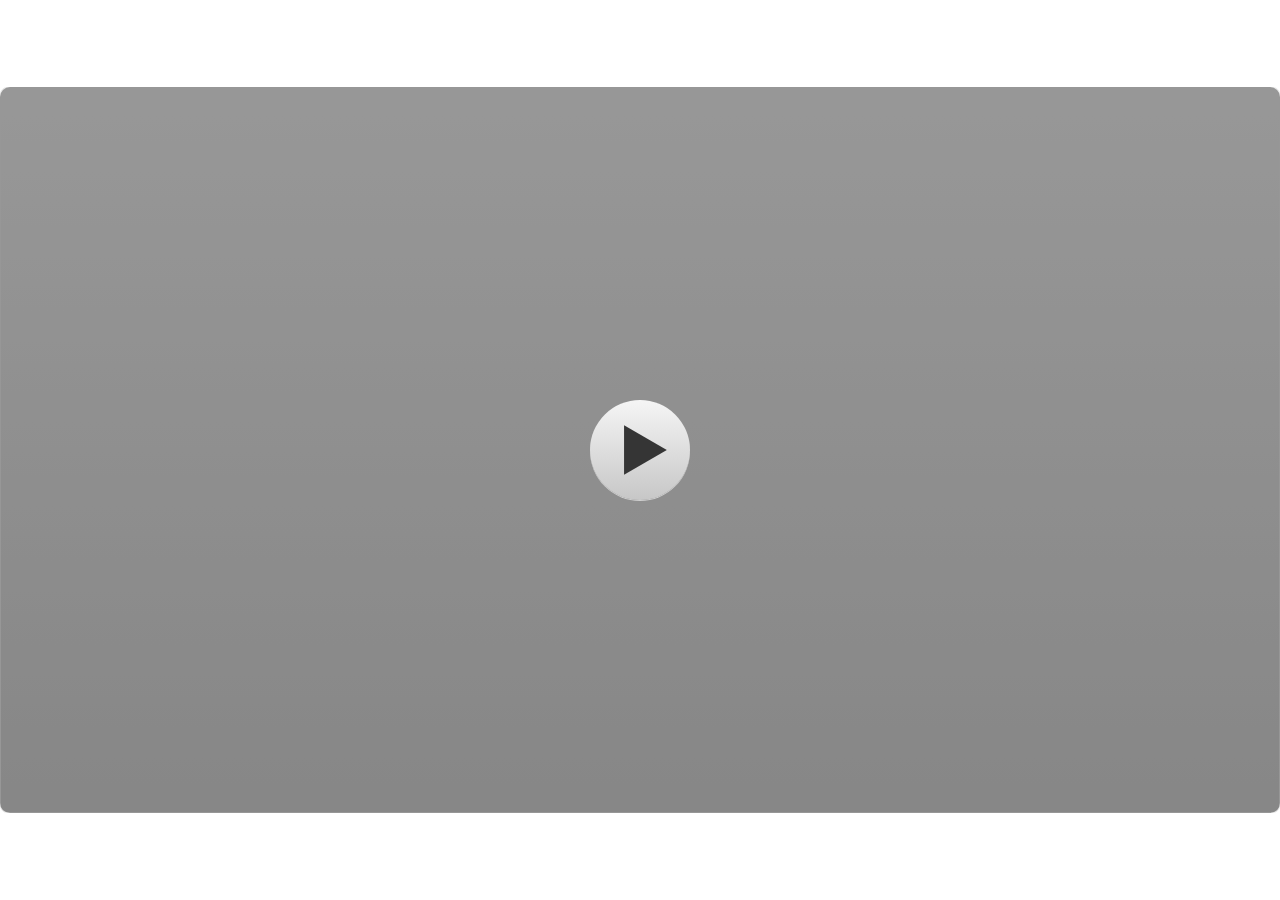
<file: index.html>
<!DOCTYPE html>
<html lang="en-US">
<head>
  <meta charset="utf-8">
  <!-- Created using Storyline 3 - http://www.articulate.com  -->
  <!-- version: 3.10.22406.0 -->
  <title>Nationality</title>
  <meta http-equiv="x-ua-compatible" content="IE=edge" />
  <meta name="viewport" content="width=device-width, initial-scale=1.0, user-scalable=no, shrink-to-fit=no, minimal-ui" />
  <meta name="apple-mobile-web-app-capable" content="yes" />
  <style>
    html, body { height: 100%; padding: 0; margin: 0 }
    #app { height: 100%; width: 100%; }
  </style>
  
  <script>window.THREE = { };</script>
</head>
<body style="background: #FFFFFF" class="cs-HTML theme-classic">
  <!-- 360 -->
  <script>!function(e){function n(e,i){return e.test(i)}function i(e){var i=e||navigator.userAgent,o=i.split("[FBAN");if(void 0!==o[1]&&(i=o[0]),this.apple={phone:n(t,i),ipod:n(d,i),tablet:!n(t,i)&&n(s,i),device:n(t,i)||n(d,i)||n(s,i)},this.amazon={phone:n(h,i),tablet:!n(h,i)&&n(a,i),device:n(h,i)||n(a,i)},this.android={phone:n(h,i)||n(b,i),tablet:!n(h,i)&&!n(b,i)&&(n(a,i)||n(r,i)),device:n(h,i)||n(a,i)||n(b,i)||n(r,i)},this.windows={phone:n(l,i),tablet:n(p,i),device:n(l,i)||n(p,i)},this.other={blackberry:n(f,i),blackberry10:n(u,i),opera:n(c,i),firefox:n(A,i),chrome:n(w,i),device:n(f,i)||n(u,i)||n(c,i)||n(A,i)||n(w,i)},this.seven_inch=n(v,i),this.any=this.apple.device||this.android.device||this.windows.device||this.other.device||this.seven_inch,this.phone=this.apple.phone||this.android.phone||this.windows.phone,this.tablet=this.apple.tablet||this.android.tablet||this.windows.tablet,"undefined"==typeof window)return this}function o(){var e=new i;return e.Class=i,e}var t=/iPhone/i,d=/iPod/i,s=/iPad/i,b=/(?=.*\bAndroid\b)(?=.*\bMobile\b)/i,r=/Android/i,h=/(?=.*\bAndroid\b)(?=.*\bSD4930UR\b)/i,a=/(?=.*\bAndroid\b)(?=.*\b(?:KFOT|KFTT|KFJWI|KFJWA|KFSOWI|KFTHWI|KFTHWA|KFAPWI|KFAPWA|KFARWI|KFASWI|KFSAWI|KFSAWA)\b)/i,l=/IEMobile/i,p=/(?=.*\bWindows\b)(?=.*\bARM\b)/i,f=/BlackBerry/i,u=/BB10/i,c=/Opera Mini/i,w=/(CriOS|Chrome)(?=.*\bMobile\b)/i,A=/(?=.*\bFirefox\b)(?=.*\bMobile\b)/i,v=new RegExp("(?:Nexus 7|BNTV250|Kindle Fire|Silk|GT-P1000)","i");"undefined"!=typeof module&&module.exports&&"undefined"==typeof window?module.exports=i:"undefined"!=typeof module&&module.exports&&"undefined"!=typeof window?module.exports=o():"function"==typeof define&&define.amd?define("isMobile",[],e.isMobile=o()):e.isMobile=o()}(this);
    window.isMobile.apple.tablet = window.isMobile.apple.tablet ||
      (navigator.platform === 'MacIntel' && navigator.maxTouchPoints > 1);
    window.isMobile.apple.device = window.isMobile.apple.device || window.isMobile.apple.tablet;
    window.isMobile.tablet = window.isMobile.tablet || window.isMobile.apple.tablet;
    window.isMobile.any = window.isMobile.any || window.isMobile.apple.tablet;
  </script>

  <div id="focus-sink" aria-hidden="true" tabIndex=-1"></div>

  <div id="preso"></div>
  <script>
    window.DS = {};
    window.globals = {
      DATA_PATH_BASE: '',
      HAS_FRAME: true,
      HAS_SLIDE: true,

      lmsPresent: true,
      tinCanPresent: false,
      cmi5Present: false,
      aoSupport: false,
      scale: 'show all',
      captureRc: false,
      browserSize: 'optimal',
      bgColor: '#FFFFFF',
      features: '',
      themeName: 'classic',
      preloaderColor: '#FFFFFF',
      suppressAnalytics: false,
      productChannel: 'perpetual',
      publishSource: 'storyline',
      aid: '',
      cid: 'e70b27fd-c178-47b3-a8f6-8a5a7fc1f8eb',
      playerVersion: '3.10.22406.0',
      maxIosVideoElements: 5,

      
      parseParams: function(qs) {
        if (window.globals.parsedParams != null) {
          return window.globals.parsedParams;
        }
        qs = (qs || window.location.search.substr(1)).split('+').join(' ');
        var params = {},
            tokens,
            re = /[?&]?([^=]+)=([^&]*)/g;

        while (tokens = re.exec(qs)) {
          params[decodeURIComponent(tokens[1]).trim()] =
            decodeURIComponent(tokens[2]).trim();
        }
        window.globals.parsedParams = params;
        return params;
      }

    };

    (function() {

      var classTypes = [ 'desktop', 'mobile', 'phone', 'tablet' ];

      var addDeviceClasses = function(prefix, testObj) {
        var curr, i;
        for (i = 0; i < classTypes.length; i++) {
          curr = classTypes[i];
          if (testObj[curr]) {
            document.body.classList.add(prefix + curr);
          }
        }
      };

      var params = window.globals.parseParams(),
          isDevicePreview = params.devicepreview === '1',
          isPhoneOverride = params.deviceType === 'phone' || (isDevicePreview && params.phone == '1'),
          isTabletOverride = (params.deviceType === 'tablet' || isDevicePreview) && !isPhoneOverride,
          isMobileOverride = isPhoneOverride || isTabletOverride;

      var deviceView = {
        desktop: !window.isMobile.any && !isMobileOverride,
        mobile: window.isMobile.any || isMobileOverride,
        phone: isPhoneOverride || (window.isMobile.phone && !isTabletOverride),
        tablet: isTabletOverride || window.isMobile.tablet
      };

      window.globals.deviceView = deviceView;
      window.isMobile.desktop = !window.isMobile.any;
      window.isMobile.mobile = window.isMobile.any;

      addDeviceClasses('view-', deviceView);

    })();
  </script>
  
  <script src='story_content/user.js' type=text/javascript></script>
  <div class="slide-loader"></div>

  <script type="text/javascript">
    if (window.globals.deviceView.isMobile) { var doc = document, loader = doc.body.querySelector('.slide-loader'); [ 1, 2, 3 ].forEach(function(n) { var d = doc.createElement('div'); d.style.backgroundColor = window.globals.preloaderColor; d.classList.add('mobile-loader-dot'); d.classList.add('dot' + n); loader.appendChild(d); }); }
  </script>

  <div class="mobile-load-title-overlay" style="display: none">
    <div class="mobile-load-title">Nationality</div>
  </div>

  <div class="mobile-chrome-warning"></div>

  <script>
    
    if (window.autoSpider && window.vInterfaceObject) {
      document.querySelector('.mobile-load-title-overlay').style.display = 'none';
    }
  </script>

  

  <link rel="stylesheet" href="html5/data/css/output.min.css" data-noprefix />
</body>
<script src="html5/lib/scripts/ds-bootstrap.min.js"></script>
</html>
</file>
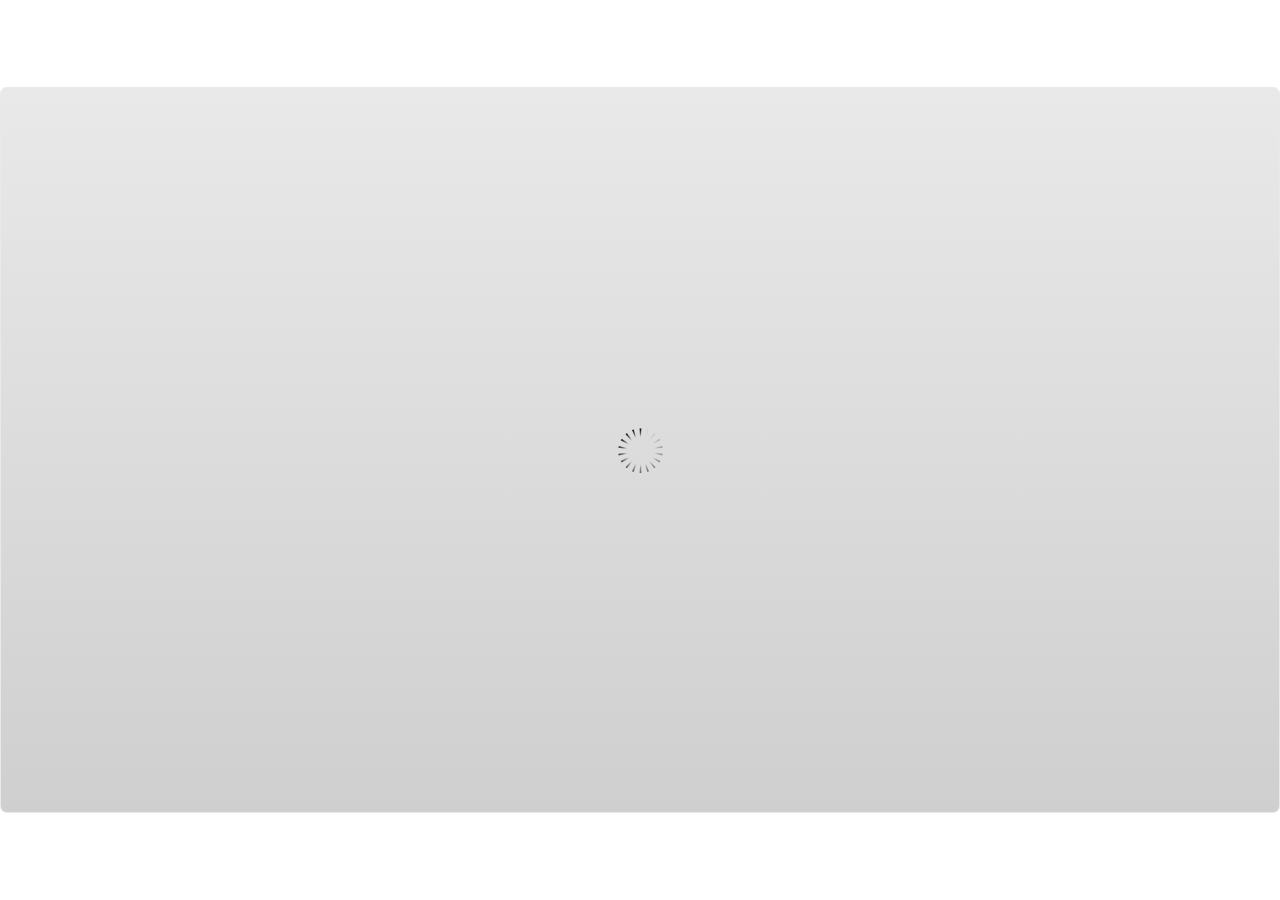
<file: index_lms.html>
<!DOCTYPE html>
<html lang="en-US">
<head>
  <meta charset="utf-8">
  <!-- Created using Storyline 3 - http://www.articulate.com  -->
  <!-- version: 3.10.22406.0 -->
  <title>Nationality</title>
  <meta http-equiv="x-ua-compatible" content="IE=edge" />
  <meta name="viewport" content="width=device-width, initial-scale=1.0, user-scalable=no, shrink-to-fit=no, minimal-ui" />
  <meta name="apple-mobile-web-app-capable" content="yes" />
  <style>
    html, body { height: 100%; padding: 0; margin: 0 }
    #app { height: 100%; width: 100%; }
  </style>
  <script src="lms/APIConstants.js" charset="utf-8"></script>
        <script src="lms/Configuration.js" charset="utf-8"></script>
        <script src="lms/UtilityFunctions.js" charset="utf-8"></script>
        <script src="lms/SCORM2004Functions.js" charset="utf-8"></script>
        <script src="lms/SCORMFunctions.js" charset="utf-8"></script>
        <script src="lms/AICCFunctions.js" charset="utf-8"></script>
        <script src="lms/NONEFunctions.js" charset="utf-8"></script>
        <script src="lms/LMSAPI.js" charset="utf-8"></script>
        <script src="lms/API.js" charset="utf-8"></script>

        <script>
          strContentLocation = "story.html";
          window.scormdriver_content = window;
          function LoadContent(){}
        </script>
  <script>window.THREE = { };</script>
</head>
<body style="background: #FFFFFF" class="cs-HTML theme-classic">
  <!-- 360 -->
  <script>!function(e){function n(e,i){return e.test(i)}function i(e){var i=e||navigator.userAgent,o=i.split("[FBAN");if(void 0!==o[1]&&(i=o[0]),this.apple={phone:n(t,i),ipod:n(d,i),tablet:!n(t,i)&&n(s,i),device:n(t,i)||n(d,i)||n(s,i)},this.amazon={phone:n(h,i),tablet:!n(h,i)&&n(a,i),device:n(h,i)||n(a,i)},this.android={phone:n(h,i)||n(b,i),tablet:!n(h,i)&&!n(b,i)&&(n(a,i)||n(r,i)),device:n(h,i)||n(a,i)||n(b,i)||n(r,i)},this.windows={phone:n(l,i),tablet:n(p,i),device:n(l,i)||n(p,i)},this.other={blackberry:n(f,i),blackberry10:n(u,i),opera:n(c,i),firefox:n(A,i),chrome:n(w,i),device:n(f,i)||n(u,i)||n(c,i)||n(A,i)||n(w,i)},this.seven_inch=n(v,i),this.any=this.apple.device||this.android.device||this.windows.device||this.other.device||this.seven_inch,this.phone=this.apple.phone||this.android.phone||this.windows.phone,this.tablet=this.apple.tablet||this.android.tablet||this.windows.tablet,"undefined"==typeof window)return this}function o(){var e=new i;return e.Class=i,e}var t=/iPhone/i,d=/iPod/i,s=/iPad/i,b=/(?=.*\bAndroid\b)(?=.*\bMobile\b)/i,r=/Android/i,h=/(?=.*\bAndroid\b)(?=.*\bSD4930UR\b)/i,a=/(?=.*\bAndroid\b)(?=.*\b(?:KFOT|KFTT|KFJWI|KFJWA|KFSOWI|KFTHWI|KFTHWA|KFAPWI|KFAPWA|KFARWI|KFASWI|KFSAWI|KFSAWA)\b)/i,l=/IEMobile/i,p=/(?=.*\bWindows\b)(?=.*\bARM\b)/i,f=/BlackBerry/i,u=/BB10/i,c=/Opera Mini/i,w=/(CriOS|Chrome)(?=.*\bMobile\b)/i,A=/(?=.*\bFirefox\b)(?=.*\bMobile\b)/i,v=new RegExp("(?:Nexus 7|BNTV250|Kindle Fire|Silk|GT-P1000)","i");"undefined"!=typeof module&&module.exports&&"undefined"==typeof window?module.exports=i:"undefined"!=typeof module&&module.exports&&"undefined"!=typeof window?module.exports=o():"function"==typeof define&&define.amd?define("isMobile",[],e.isMobile=o()):e.isMobile=o()}(this);
    window.isMobile.apple.tablet = window.isMobile.apple.tablet ||
      (navigator.platform === 'MacIntel' && navigator.maxTouchPoints > 1);
    window.isMobile.apple.device = window.isMobile.apple.device || window.isMobile.apple.tablet;
    window.isMobile.tablet = window.isMobile.tablet || window.isMobile.apple.tablet;
    window.isMobile.any = window.isMobile.any || window.isMobile.apple.tablet;
  </script>

  <div id="focus-sink" aria-hidden="true" tabIndex=-1"></div>

  <div id="preso"></div>
  <script>
    window.DS = {};
    window.globals = {
      DATA_PATH_BASE: '',
      HAS_FRAME: true,
      HAS_SLIDE: true,

      lmsPresent: true,
      tinCanPresent: false,
      cmi5Present: false,
      aoSupport: false,
      scale: 'show all',
      captureRc: false,
      browserSize: 'optimal',
      bgColor: '#FFFFFF',
      features: '',
      themeName: 'classic',
      preloaderColor: '#FFFFFF',
      suppressAnalytics: false,
      productChannel: 'perpetual',
      publishSource: 'storyline',
      aid: '',
      cid: 'e70b27fd-c178-47b3-a8f6-8a5a7fc1f8eb',
      playerVersion: '3.10.22406.0',
      maxIosVideoElements: 5,

      
      parseParams: function(qs) {
        if (window.globals.parsedParams != null) {
          return window.globals.parsedParams;
        }
        qs = (qs || window.location.search.substr(1)).split('+').join(' ');
        var params = {},
            tokens,
            re = /[?&]?([^=]+)=([^&]*)/g;

        while (tokens = re.exec(qs)) {
          params[decodeURIComponent(tokens[1]).trim()] =
            decodeURIComponent(tokens[2]).trim();
        }
        window.globals.parsedParams = params;
        return params;
      }

    };

    (function() {

      var classTypes = [ 'desktop', 'mobile', 'phone', 'tablet' ];

      var addDeviceClasses = function(prefix, testObj) {
        var curr, i;
        for (i = 0; i < classTypes.length; i++) {
          curr = classTypes[i];
          if (testObj[curr]) {
            document.body.classList.add(prefix + curr);
          }
        }
      };

      var params = window.globals.parseParams(),
          isDevicePreview = params.devicepreview === '1',
          isPhoneOverride = params.deviceType === 'phone' || (isDevicePreview && params.phone == '1'),
          isTabletOverride = (params.deviceType === 'tablet' || isDevicePreview) && !isPhoneOverride,
          isMobileOverride = isPhoneOverride || isTabletOverride;

      var deviceView = {
        desktop: !window.isMobile.any && !isMobileOverride,
        mobile: window.isMobile.any || isMobileOverride,
        phone: isPhoneOverride || (window.isMobile.phone && !isTabletOverride),
        tablet: isTabletOverride || window.isMobile.tablet
      };

      window.globals.deviceView = deviceView;
      window.isMobile.desktop = !window.isMobile.any;
      window.isMobile.mobile = window.isMobile.any;

      addDeviceClasses('view-', deviceView);

    })();
  </script>
  
  <script src='story_content/user.js' type=text/javascript></script>
  <div class="slide-loader"></div>

  <script type="text/javascript">
    if (window.globals.deviceView.isMobile) { var doc = document, loader = doc.body.querySelector('.slide-loader'); [ 1, 2, 3 ].forEach(function(n) { var d = doc.createElement('div'); d.style.backgroundColor = window.globals.preloaderColor; d.classList.add('mobile-loader-dot'); d.classList.add('dot' + n); loader.appendChild(d); }); }
  </script>

  <div class="mobile-load-title-overlay" style="display: none">
    <div class="mobile-load-title">Nationality</div>
  </div>

  <div class="mobile-chrome-warning"></div>

  <script>
    
    if (window.autoSpider && window.vInterfaceObject) {
      document.querySelector('.mobile-load-title-overlay').style.display = 'none';
    }
  </script>

  <iframe name="AICCComm" src="lms/AICCComm.html" style="display:none;"></iframe>
        <iframe name="rusticisoftware_aicc_results" src="lms/blank.html" style="display:none;"></iframe>
        <iframe name="NothingFrame" src="lms/blank.html" style="display:none;"></iframe>

  <link rel="stylesheet" href="html5/data/css/output.min.css" data-noprefix />
</body>
<script src="html5/lib/scripts/ds-bootstrap.min.js"></script>
</html>
</file>
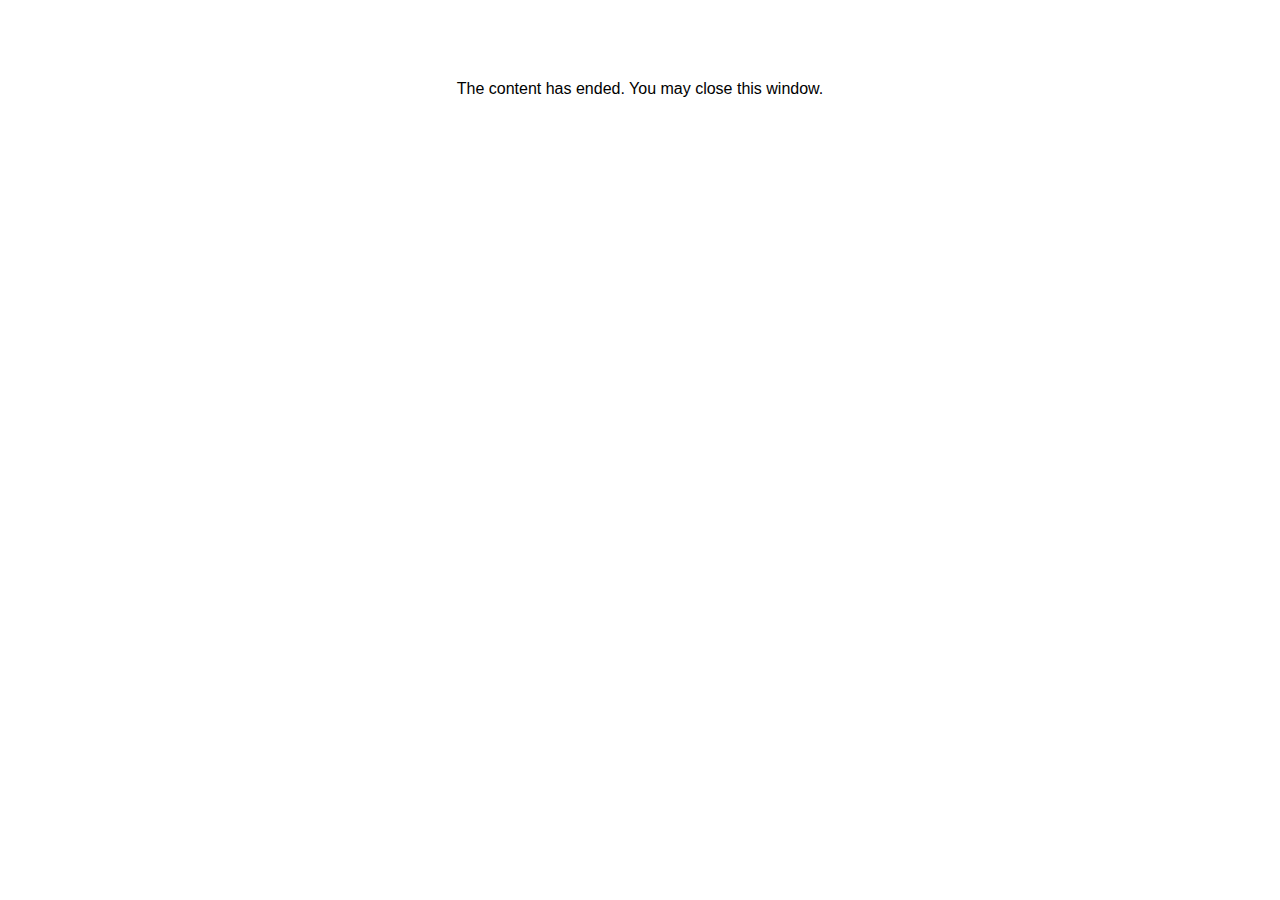
<file: lms/goodbye.html>
<html><body bgcolor="#ffffff">
<center>
<br><br><br><br><font face="Open Sans, articulate, tahoma, arial" size="3" color: "#333333">
The content has ended. You may close this window.
</font>
</center>
</body></html>
</file>
